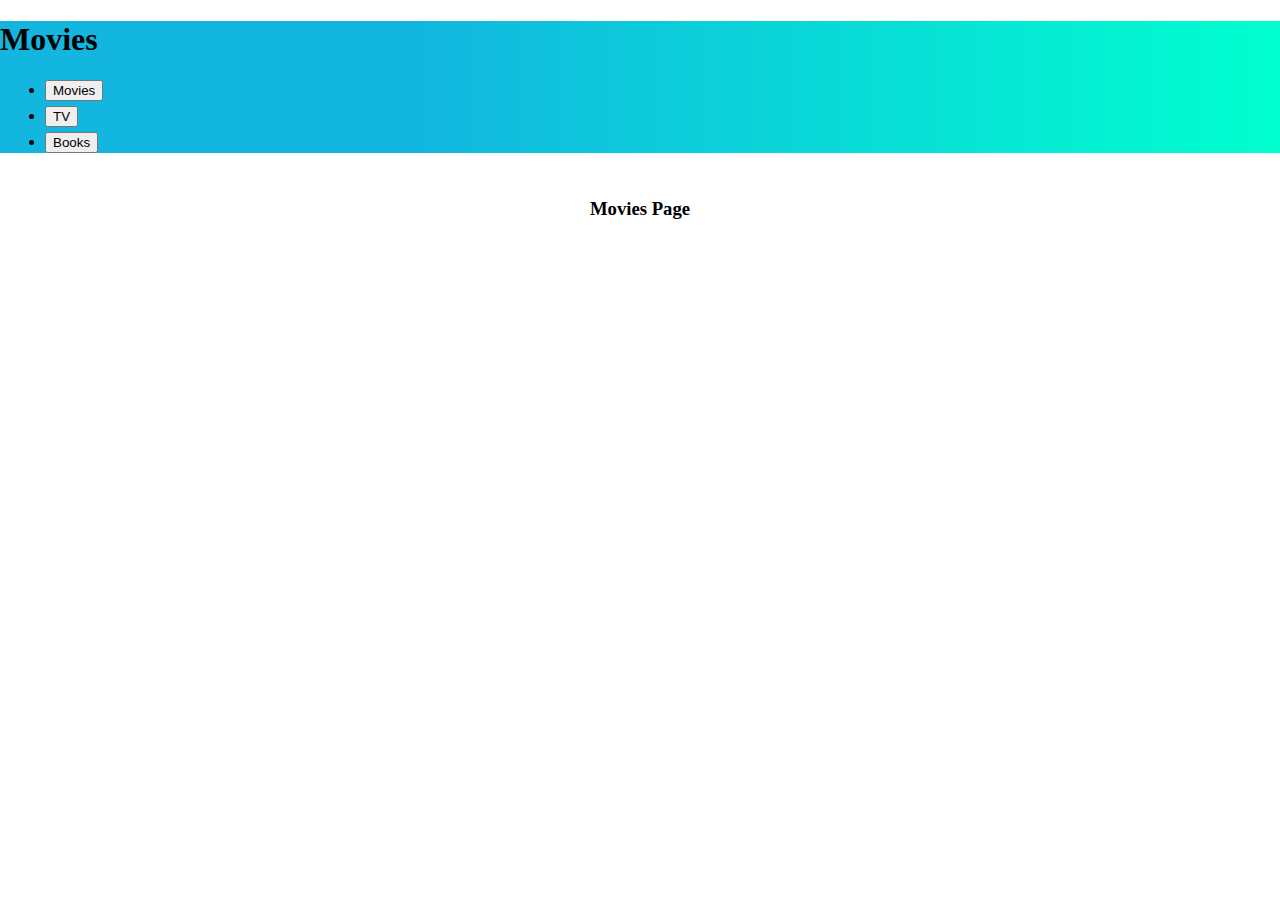
<file: index.html>
<!DOCTYPE html>
<html lang="en">
  <head>
    <meta charset="utf-8">
    <meta name="viewport" content="width=device-width, initial-scale=1">
    <link href="https://cdn.jsdelivr.net/npm/bootstrap@5.0.0-beta2/dist/css/bootstrap.min.css" rel="stylesheet" integrity="sha384-BmbxuPwQa2lc/FVzBcNJ7UAyJxM6wuqIj61tLrc4wSX0szH/Ev+nYRRuWlolflfl" crossorigin="anonymous">
    <link href="main.css" rel="stylesheet">
    <title>DOMNavigation</title>
  </head>

  <body>
    <nav class="navbar navbar-inverse">
      <div class="container-fluid">
        <div class="navbar-header">
          <h1 id="page_title"></h1>
        </div>
        <ul class="nav navbar-nav">
          <li>
            <button class="page_nav" id="movies">Movies</button>
          </li>
          <li>
            <button class="page_nav" id="tv">TV</button>
          </li>
          <li>
            <button class="page_nav" id="books">Books</button>
          </li>
        </ul>
      </div>
    </nav>

    <div id="page_container" class="container-fluid"></div>

    <script src="main.js"></script>
    <script src="https://cdn.jsdelivr.net/npm/bootstrap@5.0.0-beta2/dist/js/bootstrap.bundle.min.js" integrity="sha384-b5kHyXgcpbZJO/tY9Ul7kGkf1S0CWuKcCD38l8YkeH8z8QjE0GmW1gYU5S9FOnJ0" crossorigin="anonymous"></script>
  </body>
</html>
</file>
<file: main.css>
body {
    padding: 0;
    margin: 0;
}

.navbar {
  background: rgb(18,182,223);
  background: linear-gradient(90deg, rgba(18,182,223,1) 32%, rgba(0,255,207,1) 100%);
}

.nav-link,
.navbar-brand {
    color: #fff;
    cursor: pointer;
}

.nav-link {
    margin-right: 1em !important;
}

.nav-link:hover {
    color: #000;
}

.navbar-collapse {
    justify-content: flex-end;
}

.navbar-nav {
  flex-direction: row;
}

.navbar-nav button:hover {
  color: #f1f1f1;
}

ul li {
  margin: 5px;
}

#page_container {
  text-align: center;
  padding: 10px;
}
</file>
